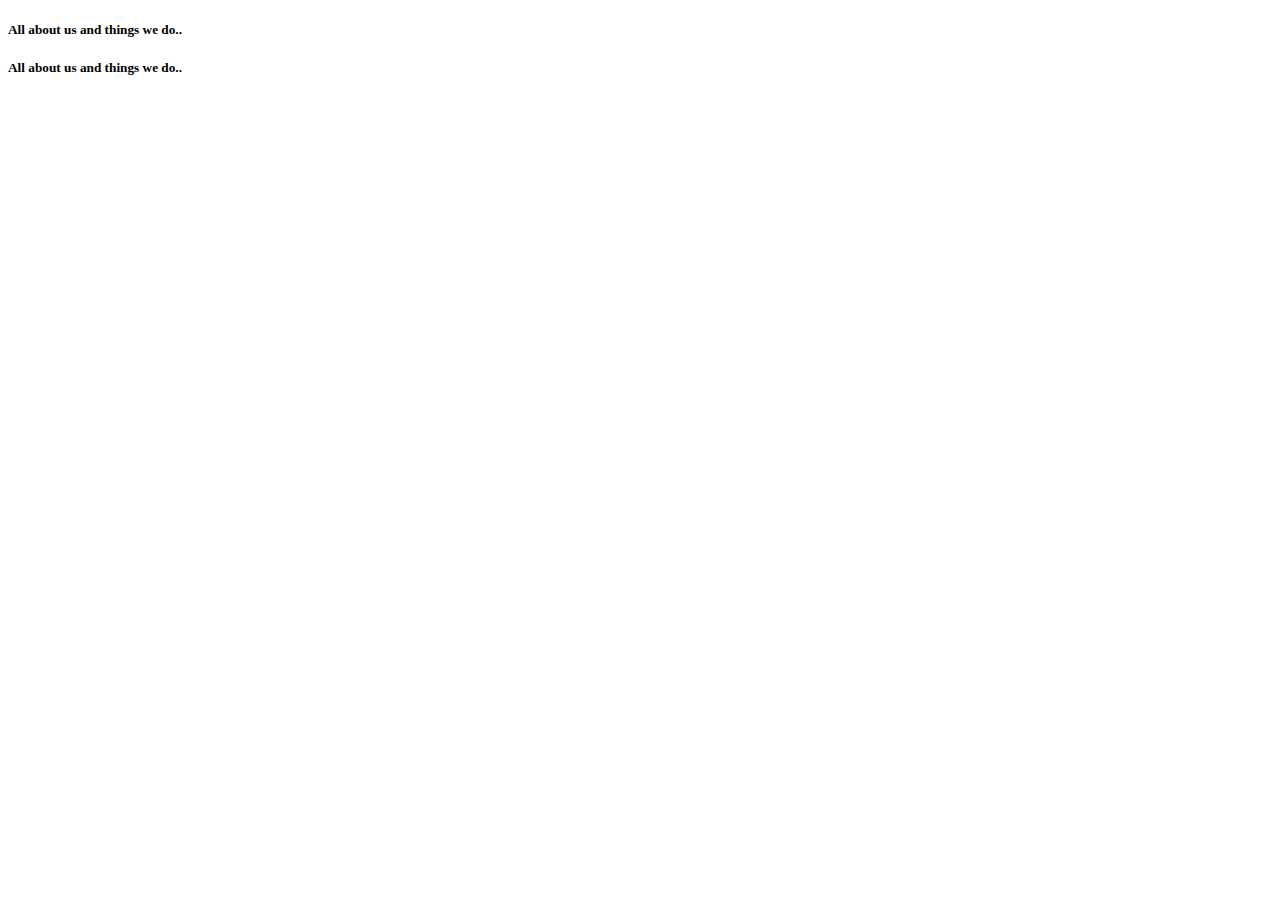
<file: About.html>
<!DOCTYPE html>
<html>
<head>
<meta charset="UTF-8">
<meta name="viewport" content="width-device-width", initial-scale="1.0">
<title>About</title>
<body>
<h5>All about us and things we do..</h5>
<h5>All about us and things we do..</h5>




</body>


</head>




</html>
</file>
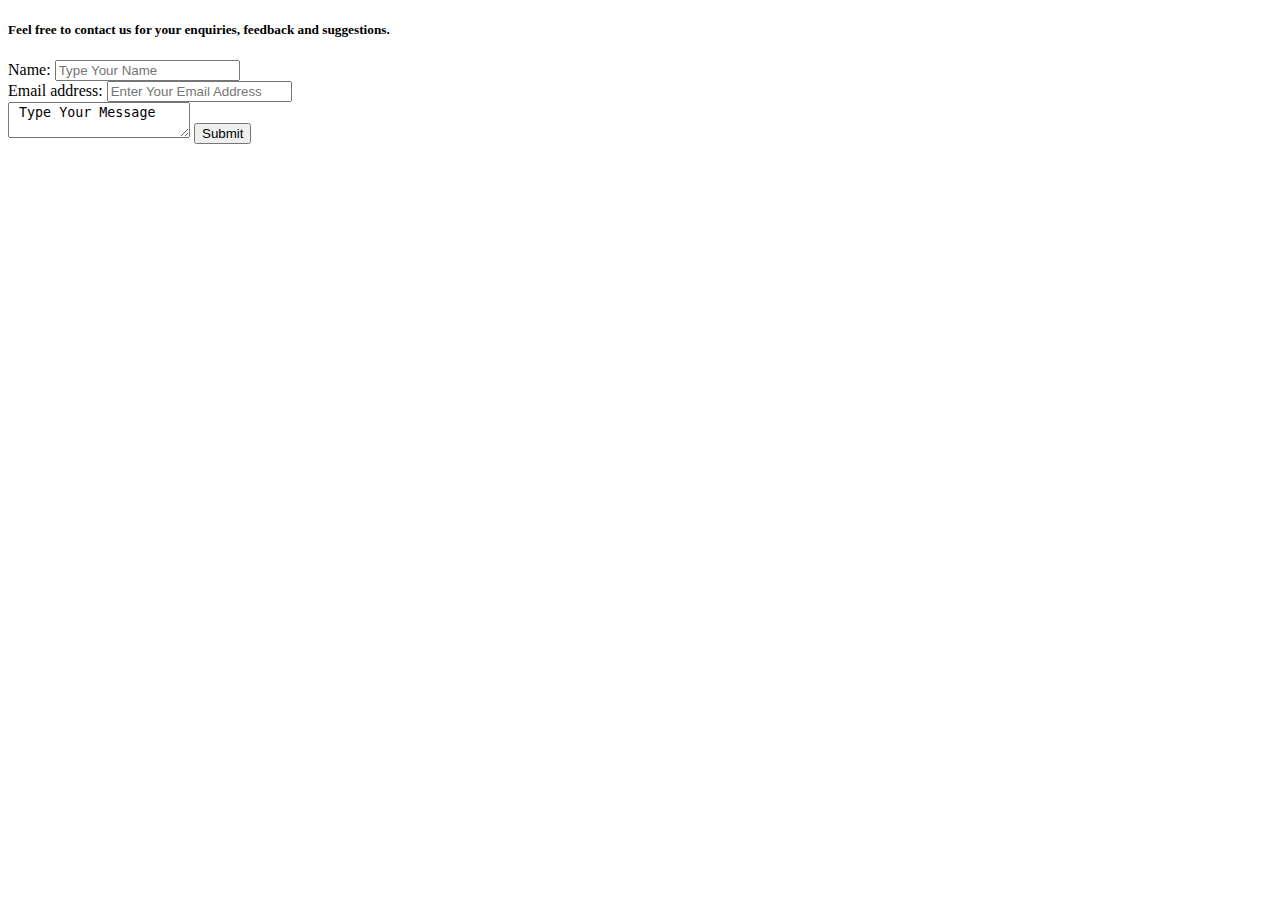
<file: Contact.html>
<!DOCTYPE html>
<html>
<head>
<meta charset="UTF-8">
<meta name="viewport" content="width-device-width", initial-scale="1.0">
<title>Contact</title>
<body>
<h5>Feel free to contact us for your enquiries, feedback and suggestions.</h5>
<form>
    <label>Name:</label>
    <input type="text" name="first name" placeholder="Type Your Name"/>
    <br/>
    <label>Email address:</label>
    <input type="text" name="Email" placeholder="Enter Your Email Address"/>
    <br/> 
    <textarea> Type Your Message </textarea>
    <input type="submit" value="Submit"/>

</form>

</body>


</head>




</html>
</file>
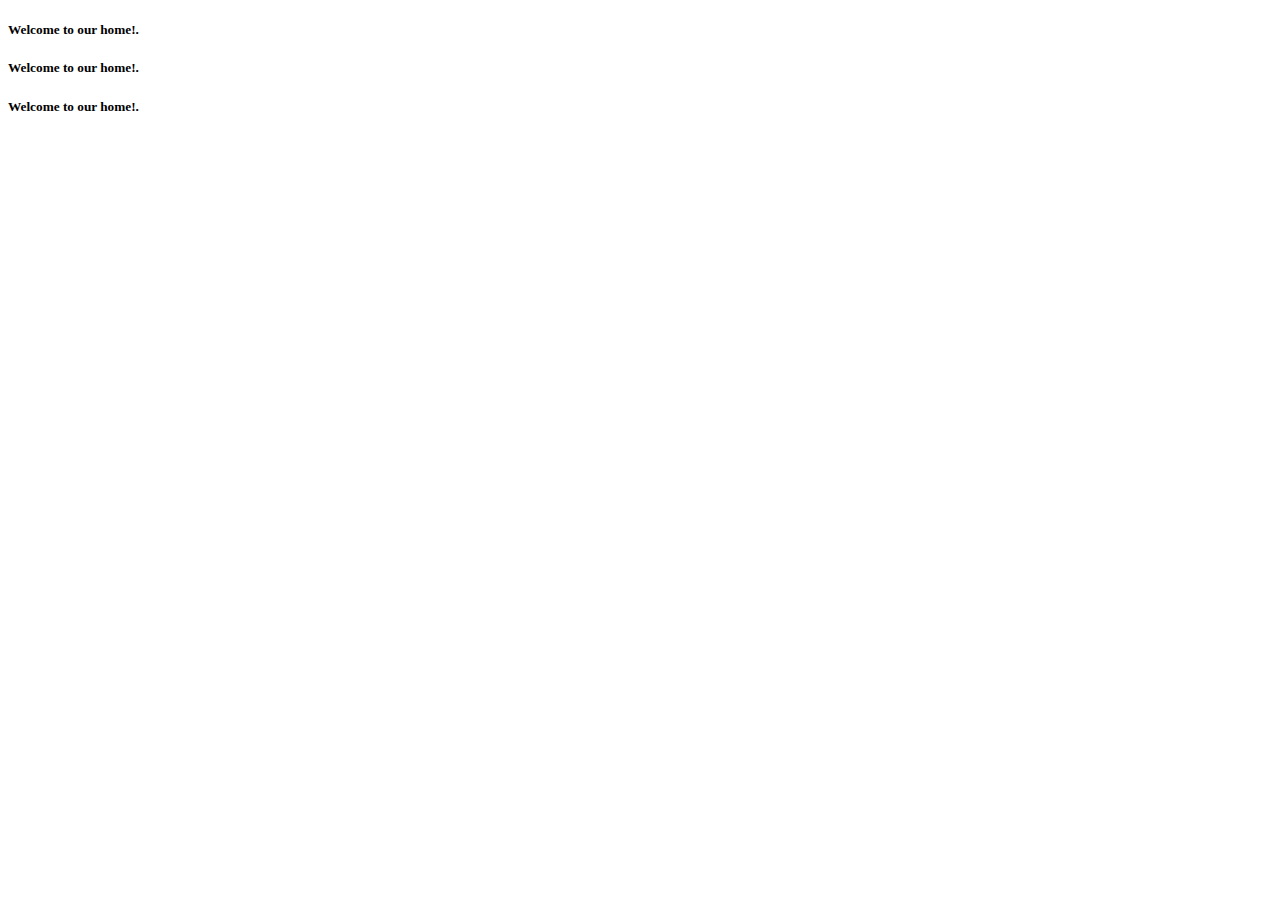
<file: Home.html>
<!DOCTYPE html>
<html>
<head>
<meta charset="UTF-8">
<meta name="viewport" content="width-device-width", initial-scale="1.0">
<title>Home</title>
<body>
<h5>Welcome to our home!.</h5>
<h5>Welcome to our home!.</h5>
<h5>Welcome to our home!.</h5>





</body>


</head>




</html>
</file>
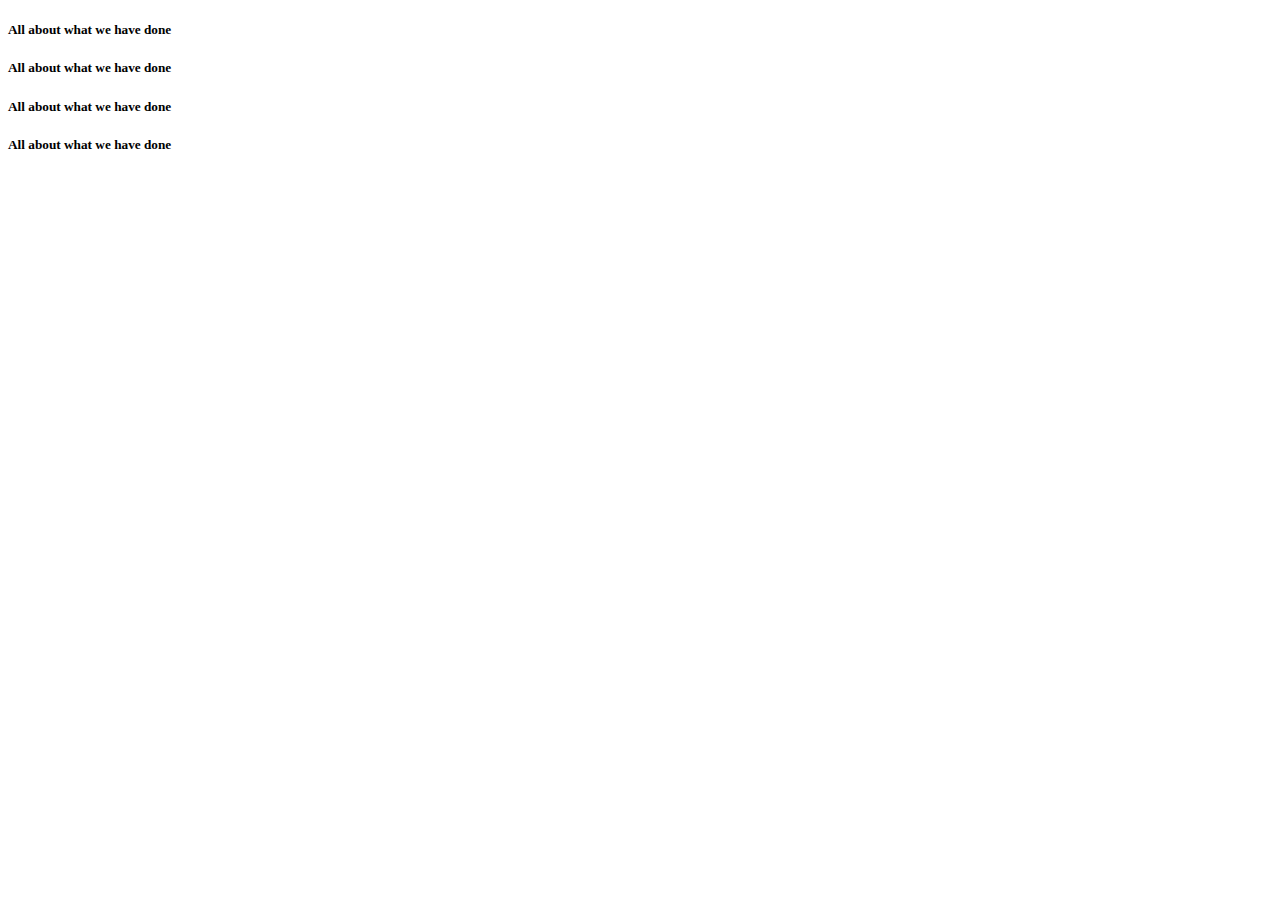
<file: REsume.html>
<!DOCTYPE html>
<html>
<head>
<meta charset="UTF-8">
<meta name="viewport" content="width-device-width", initial-scale="1.0">
<title>Resume</title>
<body>
<h5>All about what we have done</h5>
<h5>All about what we have done</h5>
<h5>All about what we have done</h5>
<h5>All about what we have done</h5>





</body>


</head>




</html>
</file>
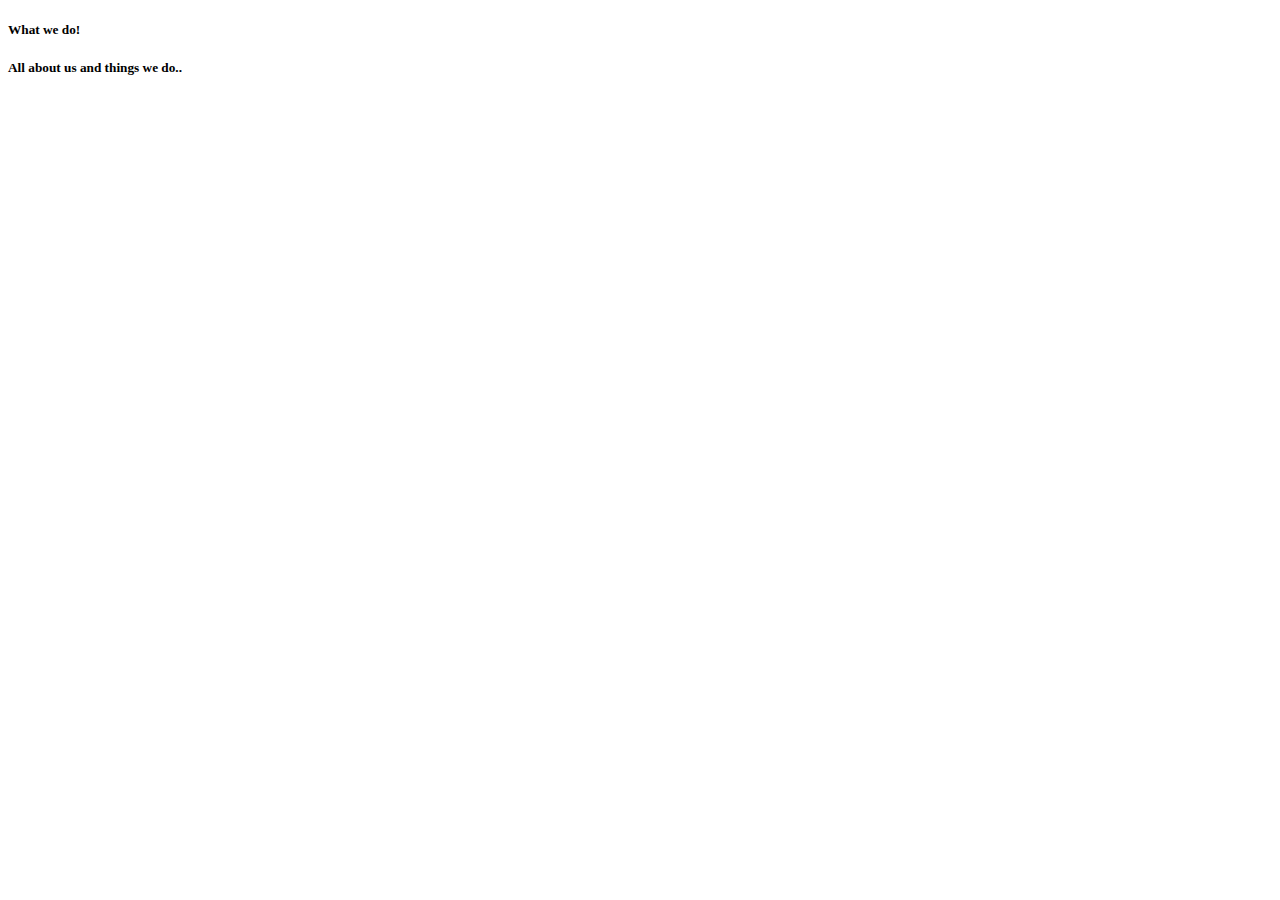
<file: Work.html>
<!DOCTYPE html>
<html>
<head>
<meta charset="UTF-8">
<meta name="viewport" content="width-device-width", initial-scale="1.0">
<title>Work</title>
<body>
<h5>What we do!</h5>
<h5>All about us and things we do..</h5>




</body>


</head>




</html>
</file>
